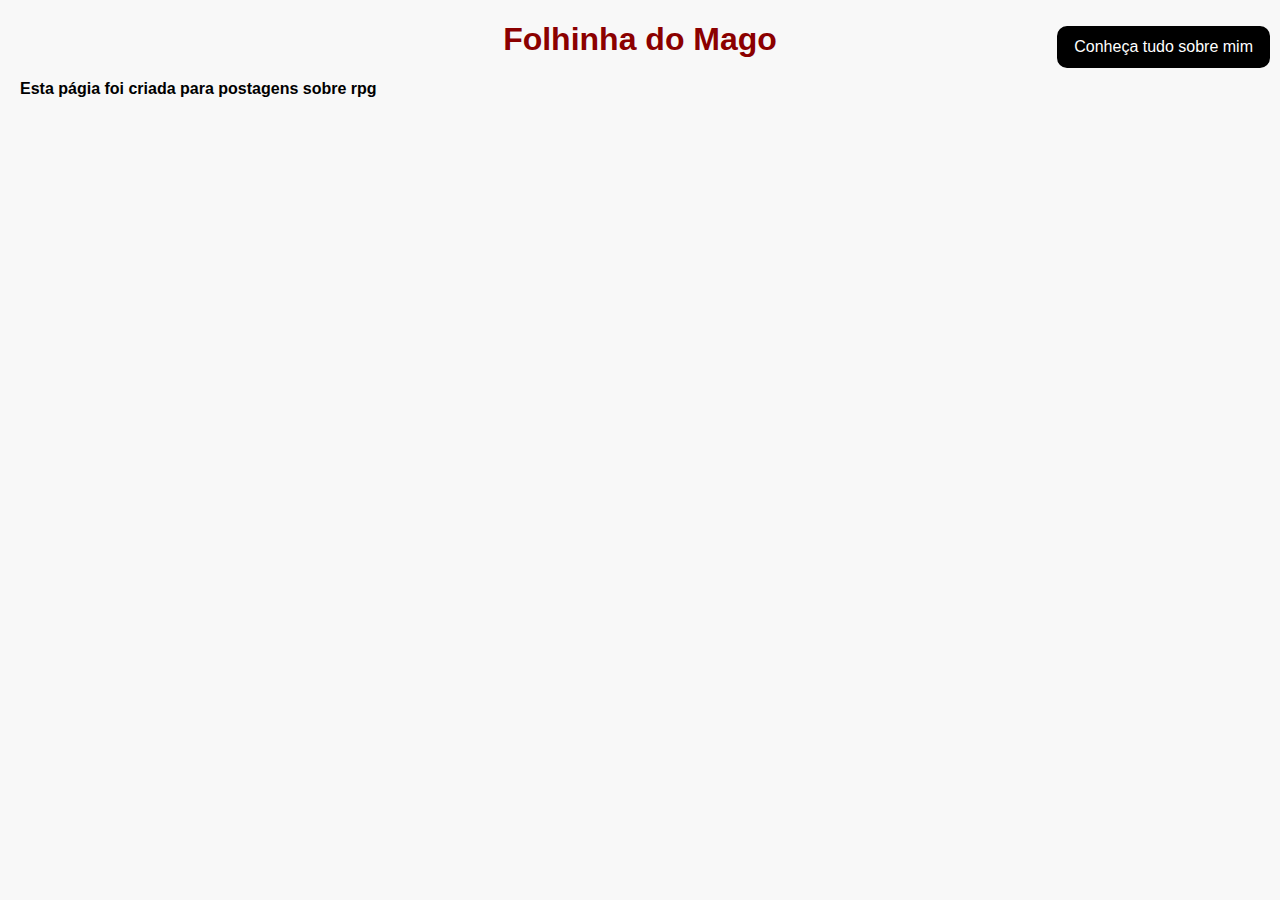
<file: index.html>
<!doctype html>
<html>
    <head>
        <title>Imprensa do Mago</title>
        <link rel="stylesheet" href="style.css">
        <style>
            h1 {
                color: rgb(73, 73, 73) (139, 0, 0);
                font-family: 'arial';
                text-align: center; 
            }
            p {
                color: rgb(0, 0, 0);
                font-family: arial;
                text-align: left;
            }
            #paragrafo {
            position: fixed;   
            top: 10px;
            right: 10px;
            background-color: black;
            color: white;
            border: 2px solid black;
            border-radius: 10px;
            padding: 10px 15px;
            font-family: arial;
            cursor: pointer;
            text-align: center;
            }
 
        </style>
    </head>
    <body>
        <h1>Folhinha do Mago</h1>
        <p><strong>Esta págia foi criada para postagens sobre rpg</strong></p>
        <p id="paragrafo"><a href="index2.html" style="color: white; text-decoration: none;">Conheça tudo sobre mim</a></p>
    </body>

    </html>
</file>
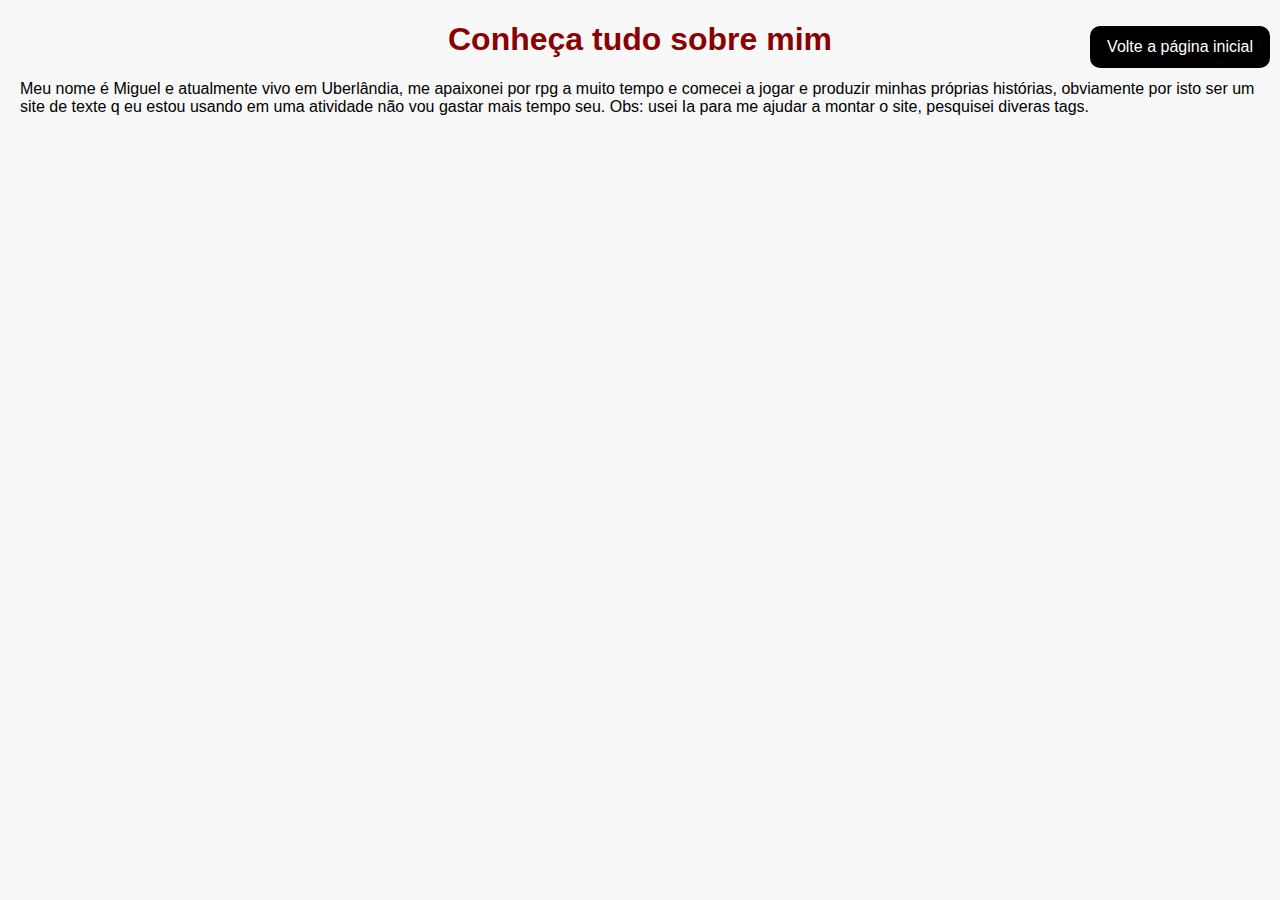
<file: index2.html>
<!DOCTYPE html>
<html>
<head>
  <title>Conheça tudo sobre mim</title>
  <link rel="stylesheet" href="style.css">
</head>
<body>
  <h1>Conheça tudo sobre mim</h1>
  <p id="paragrafo"><a href="index.html" style="color: white; text-decoration: none;">Volte a página inicial</a></p>
  <p>Meu nome é Miguel e atualmente vivo em Uberlândia, me apaixonei por rpg a muito tempo e comecei a jogar e produzir minhas próprias histórias, obviamente por isto ser um site de texte q eu estou usando em uma atividade não vou gastar mais tempo seu. Obs: usei Ia para me ajudar a montar o site, pesquisei diveras tags. </p>
</body>
</html>
</file>
<file: style.css>
body {
  font-family: Arial, sans-serif;
  background-color: #f3f3f38e;
  margin: 20px;
}

h1 {
  color: rgb(139, 0, 0);
  text-align: center;
}

p {
  color: rgb(0, 0, 0);
  text-align: left;
}

#paragrafo {
  position: fixed;
  top: 10px;
  right: 10px;
  background-color: black;
  color: white;
  border: 2px solid black;
  border-radius: 10px;
  padding: 10px 15px;
  text-align: center;
  cursor: pointer;
}
</file>
